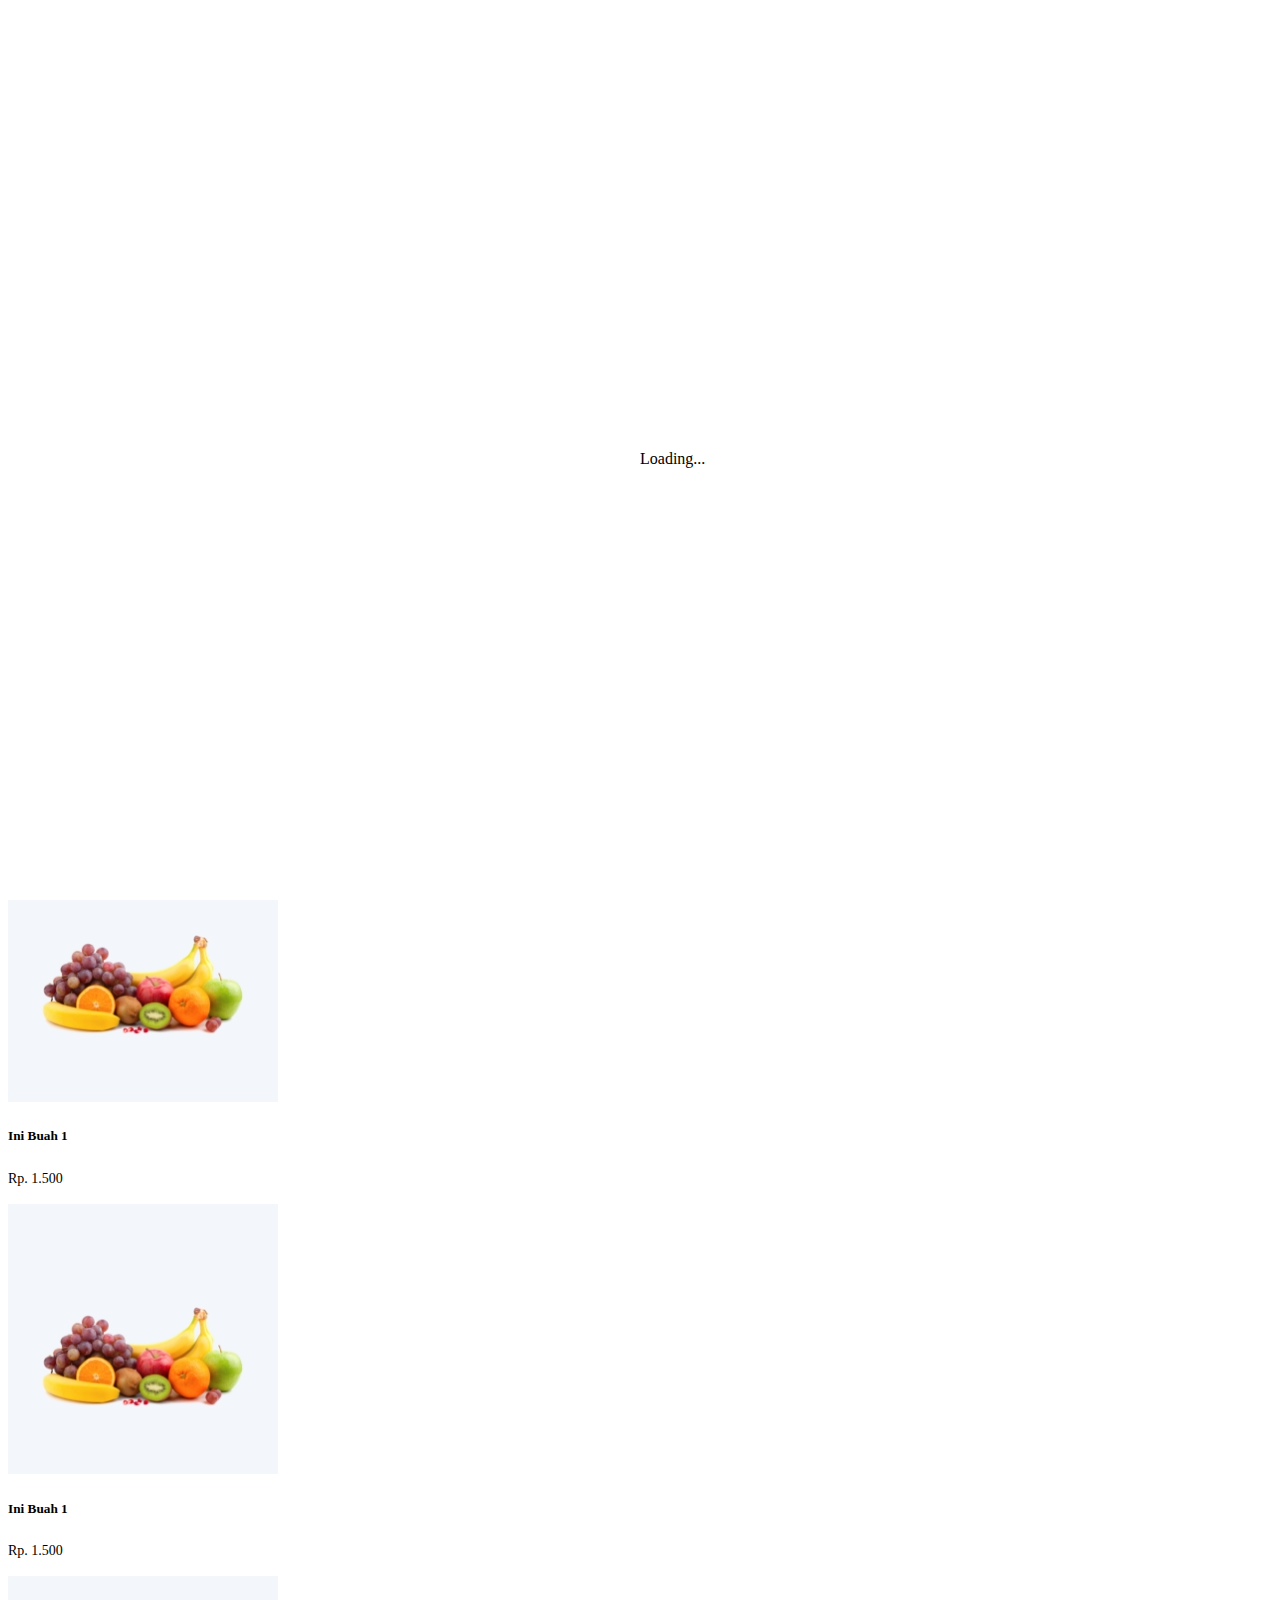
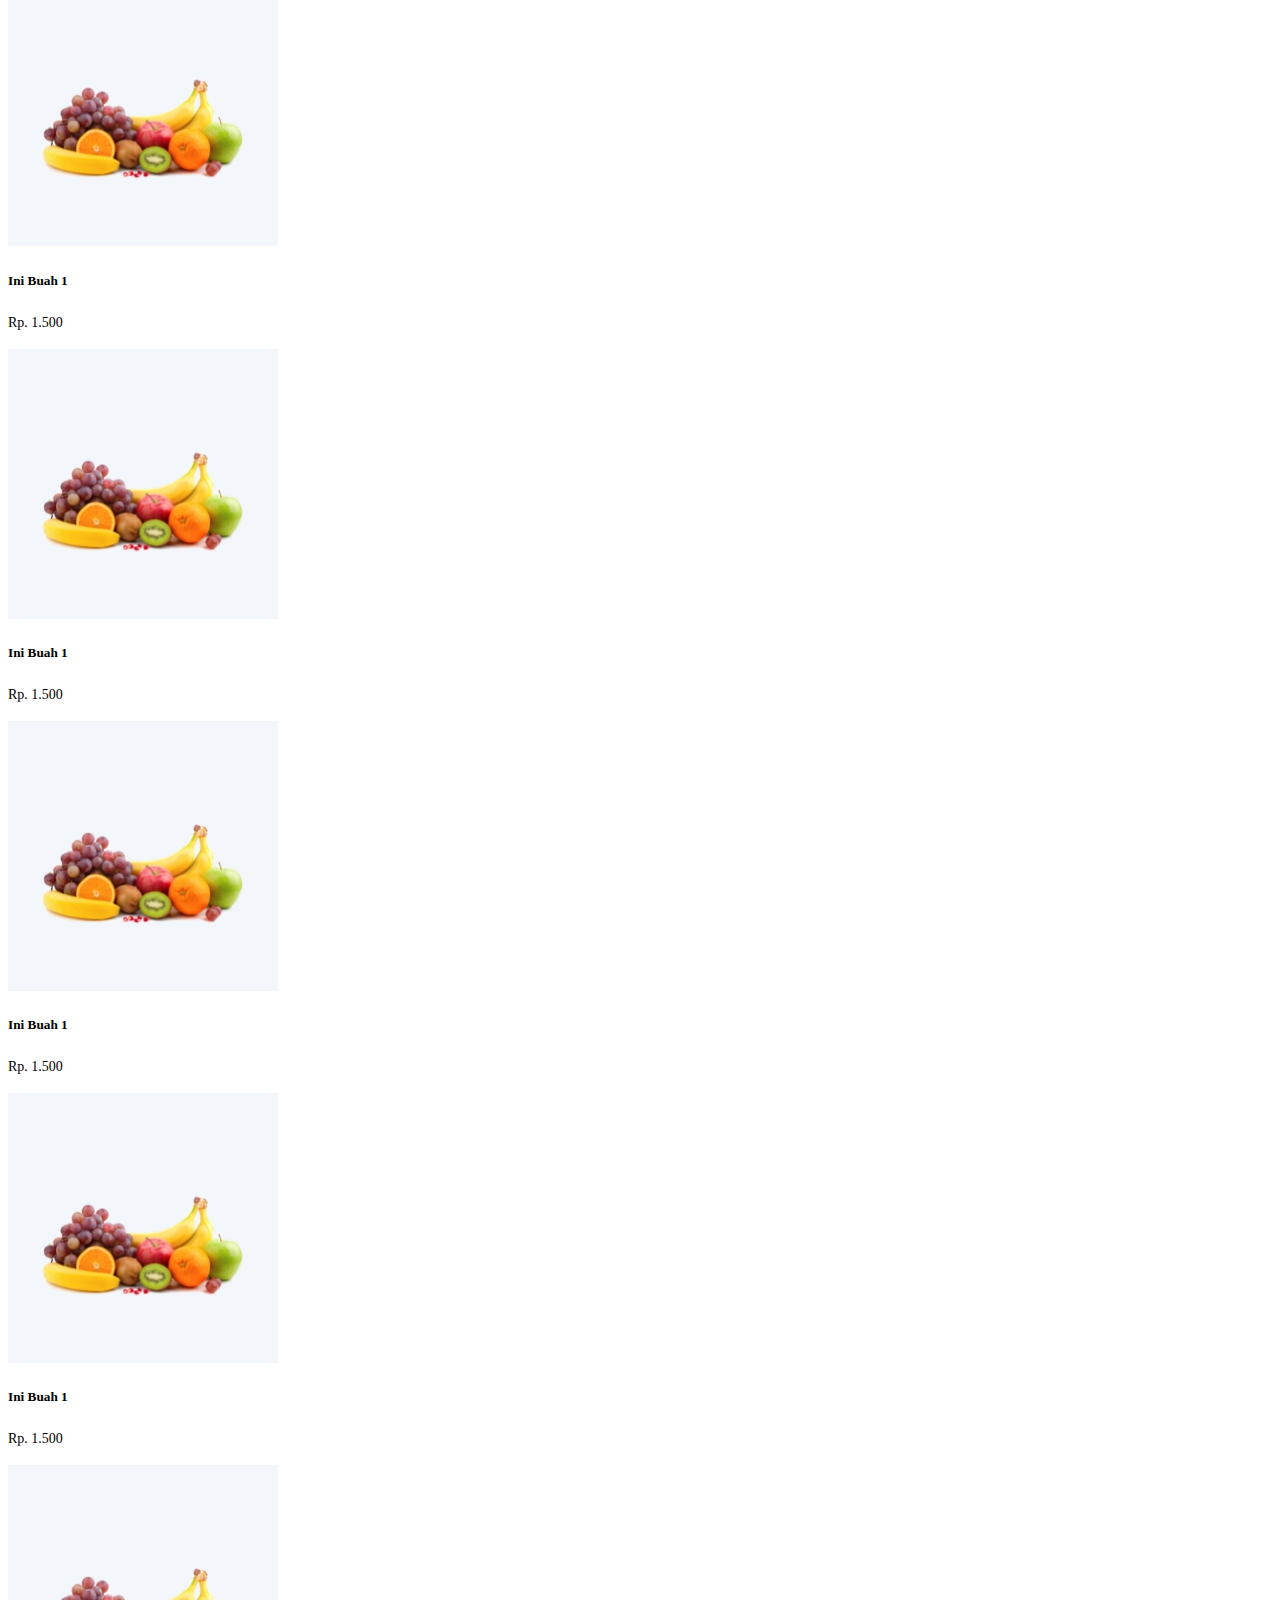
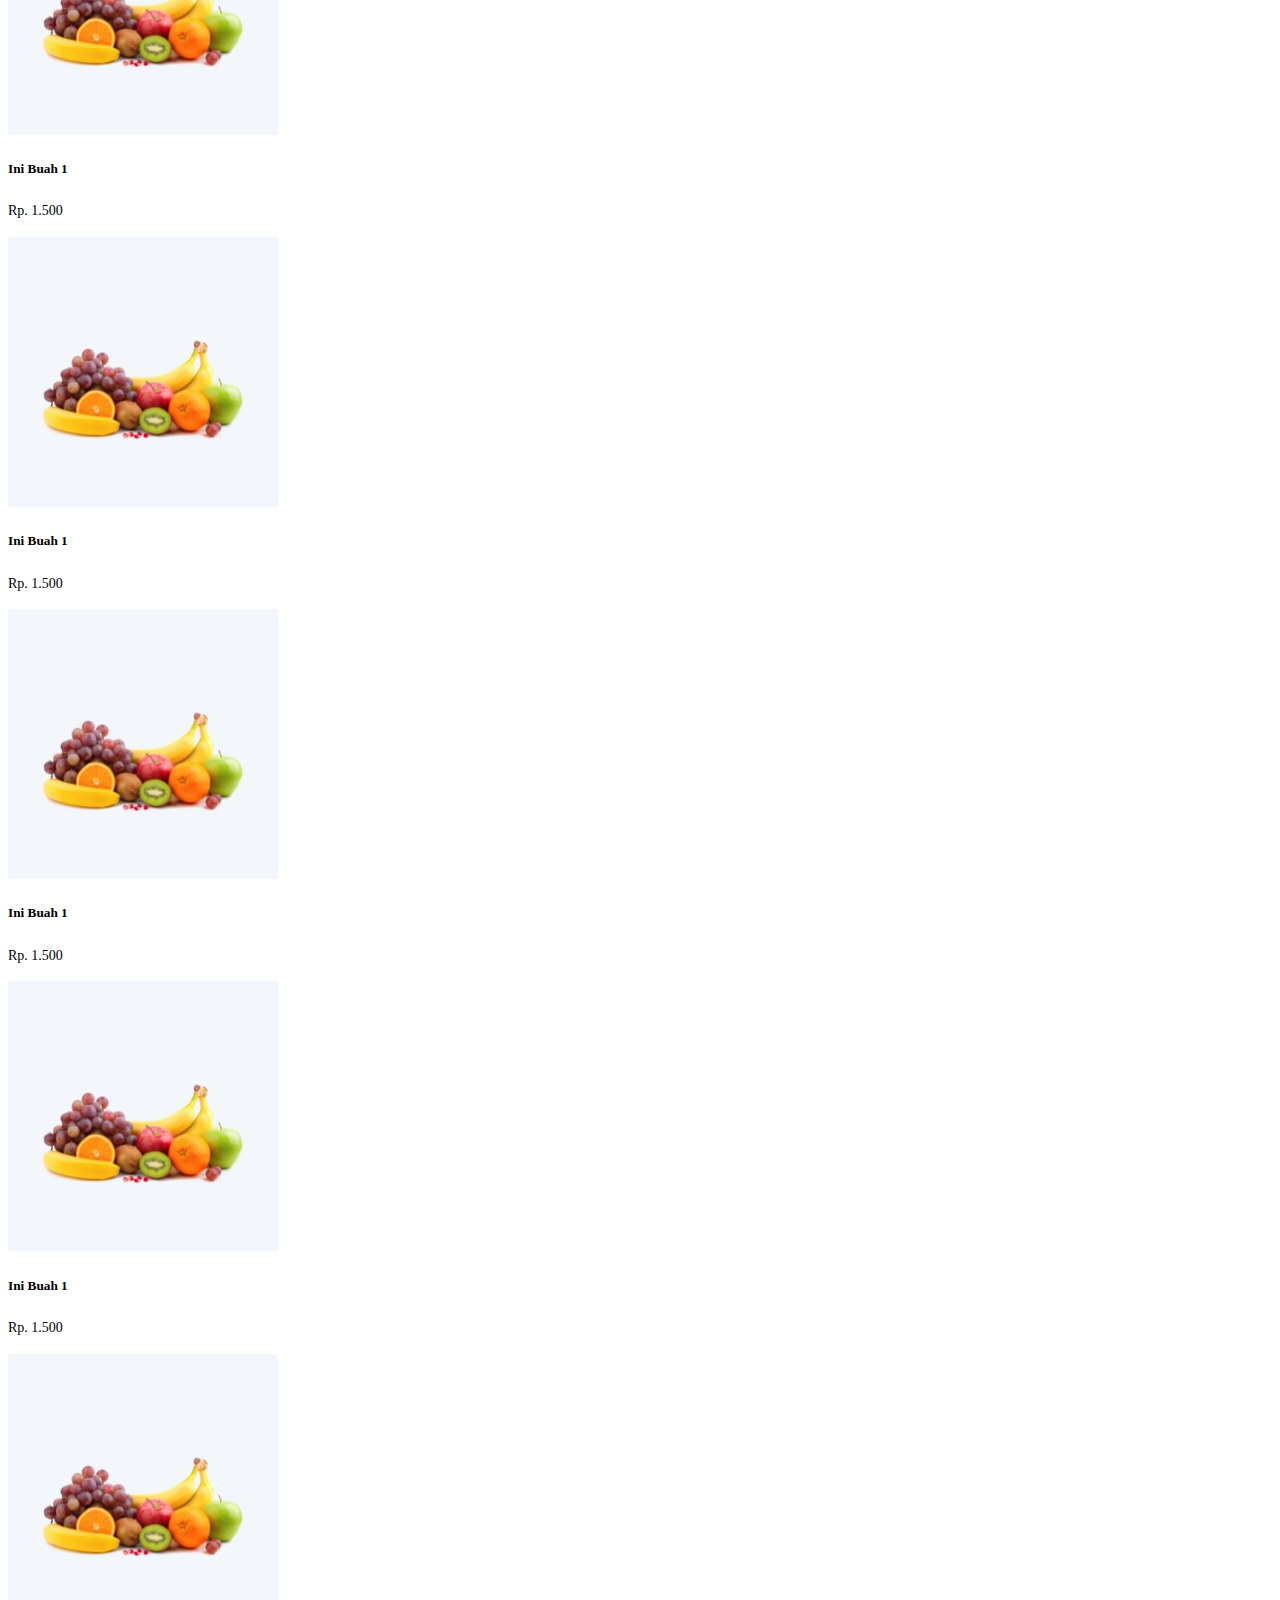
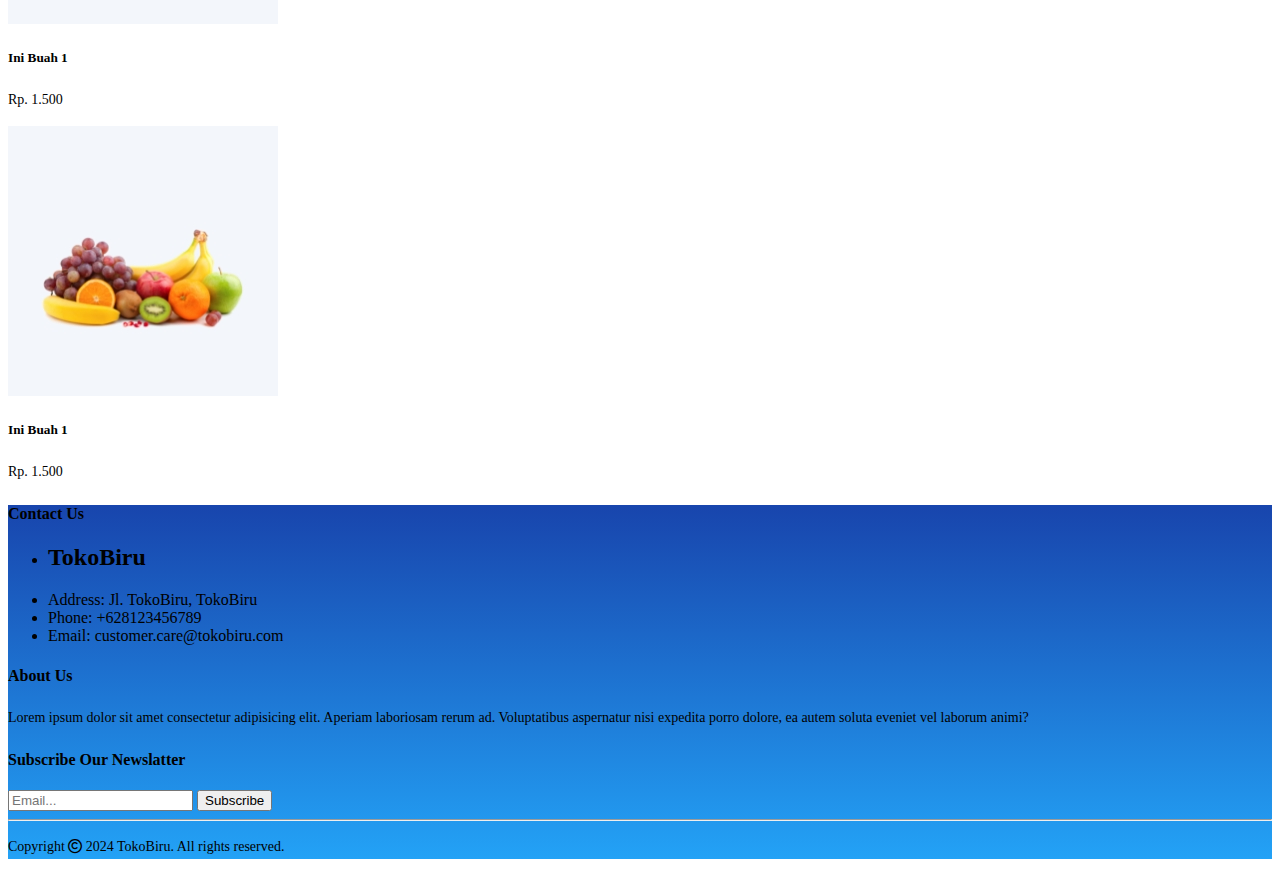
<file: index.html>
<!DOCTYPE html>
<html lang="en">
  <head>
    <!-- Required meta tags -->
    <meta charset="utf-8" />
    <meta name="viewport" content="width=device-width, initial-scale=1" />
    <title>TokoBiru | Homepage</title>
    <!-- Bootstrap CSS -->
    <link href="https://cdn.jsdelivr.net/npm/bootstrap@5.0.2/dist/css/bootstrap.min.css" rel="stylesheet" integrity="sha384-EVSTQN3/azprG1Anm3QDgpJLIm9Nao0Yz1ztcQTwFspd3yD65VohhpuuCOmLASjC" crossorigin="anonymous" />
    <link rel="stylesheet" href="https://cdnjs.cloudflare.com/ajax/libs/font-awesome/6.5.1/css/all.min.css" />
    <link rel="stylesheet" href="https://cdnjs.cloudflare.com/ajax/libs/OwlCarousel2/2.3.4/assets/owl.carousel.min.css" />
    <link rel="stylesheet" href="https://cdnjs.cloudflare.com/ajax/libs/OwlCarousel2/2.3.4/assets/owl.theme.default.min.css" />
    <link href="css/style.css" rel="stylesheet" />
  </head>
  <body>
    <!-- Page Preloder Start -->
    <div id="preloder" class="d-flex justify-content-center">
      <div class="loader spinner-border text-success" role="status">
        <span class="visually-hidden">Loading...</span>
      </div>
    </div>
    <!-- Page Preloder End -->

    <!-- Navbar Start -->
    <!-- <div class="container"> -->
    <nav id="header" class="navbar navbar-expand-lg navbar-dark shadow-sm">
      <div class="container">
        <a class="navbar-brand mx-auto font-monospace" href="index.html">
          <li class="fa fa-home"></li>
          TokoBiru</a
        >
        <button class="navbar-toggler" type="button" data-bs-toggle="collapse" data-bs-target="#navbarNavDropdown" aria-controls="navbarNavDropdown" aria-expanded="false" aria-label="Toggle navigation">
          <span class="navbar-toggler-icon"></span>
        </button>
        <div class="collapse navbar-collapse" id="navbarNavDropdown">
          <form class="d-flex mx-auto flex-fill">
            <input class="form-control mx-2 font-monospace" type="search" placeholder="Cari kebutuhan anda di toko kami..." aria-label="Search" />
            <button class="btn btn-outline-light font-monospace" type="submit">Search</button>
          </form>
          <ul class="navbar-nav mx-auto">
            <li class="nav-item mx-3">
              <a href="#"> <i class="fa fa-store white-icon" data-bs-toggle="tooltip" data-bs-placement="bottom" data-bs-title="Toko"></i> </a>
            </li>
            <li class="nav-item mx-3">
              <a href="#"> <i class="fa fa-envelope white-icon" data-bs-toggle="tooltip" data-bs-placement="bottom" data-bs-title="Pesan"></i> </a>
            </li>
            <li class="nav-item mx-3">
              <a href="#"> <i class="fa fa-heart white-icon" data-bs-toggle="tooltip" data-bs-placement="bottom" data-bs-title="Wishlist"></i> </a>
            </li>
            <li class="nav-item mx-3">
              <a href="#"> <i class="fa fa-shopping-cart white-icon" data-bs-toggle="tooltip" data-bs-placement="bottom" data-bs-title="Keranjang"></i><span class="badge rounded-pill bg-danger small__badge">2</span></a>
            </li>
            <li class="nav-item mx-3">
              <a href="login.html"> <i class="fa fa-user white-icon" data-bs-toggle="tooltip" data-bs-placement="bottom" data-bs-title="Login atau daftar"></i> </a>
            </li>
          </ul>
        </div>
      </div>
    </nav>
    <!-- </div> -->
    <!-- Navbar End -->

    <!-- New Product Start -->
    <section id="new-product">
      <div class="container py-4">
        <div class="row text-start">
          <div class="col">
            <h4 class="font-monospace fw-semibold">Produk Terbaru</h4>
          </div>
        </div>
        <div class="img-container text-center">
          <div class="owl-carousel">
            <div>
              <img src="img/product-1.jpg" alt="product-1" />
            </div>
            <div>
              <img src="img/product-2.jpg" alt="product-2" />
            </div>
            <div>
              <img src="img/product-3.jpg" alt="product-3" />
            </div>
            <div>
              <img src="img/product-5.jpg" alt="product-4" />
            </div>
            <div>
              <img src="img/product-6.jpg" alt="product-5" />
            </div>
          </div>
        </div>
      </div>
    </section>
    <!-- New Product End -->

    <!-- Best Selling Product Start -->
    <section id="best-sell-product">
      <div class="container py-4">
        <div class="row text-start">
          <div class="col">
            <h4 class="font-monospace fw-semibold">Produk Terlaris</h4>
          </div>
        </div>
        <div class="img-container text-center">
          <div class="owl-carousel">
            <div>
              <img src="img/product-1.jpg" alt="product-1" />
            </div>
            <div>
              <img src="img/product-2.jpg" alt="product-2" />
            </div>
            <div>
              <img src="img/product-3.jpg" alt="product-3" />
            </div>
            <div>
              <img src="img/product-5.jpg" alt="product-4" />
            </div>
            <div>
              <img src="img/product-6.jpg" alt="product-5" />
            </div>
          </div>
        </div>
      </div>
    </section>
    <!-- Best Selling Product End -->

    <!-- For You Start -->
    <section id="for-you">
      <div class="container py-4">
        <div class="row text-start">
          <div class="col">
            <h4 class="font-monospace fw-semibold">Untuk Anda</h4>
          </div>
        </div>
        <div class="row justify-content-start">
          <div class="col-md-2 my-2">
            <div class="card">
              <img src="img/product-12.jpg" class="card-img-top" alt="..." />
              <div class="card-body text-start">
                <h5 class="card-title">Ini Buah 1</h5>
                <p class="card-text">Rp. 1.500</p>
              </div>
            </div>
          </div>
          <div class="col-md-2 my-2">
            <div class="card">
              <img src="img/product-12.jpg" class="card-img-top" alt="..." />
              <div class="card-body text-start">
                <h5 class="card-title">Ini Buah 1</h5>
                <p class="card-text">Rp. 1.500</p>
              </div>
            </div>
          </div>
          <div class="col-md-2 my-2">
            <div class="card">
              <img src="img/product-12.jpg" class="card-img-top" alt="..." />
              <div class="card-body text-start">
                <h5 class="card-title">Ini Buah 1</h5>
                <p class="card-text">Rp. 1.500</p>
              </div>
            </div>
          </div>
          <div class="col-md-2 my-2">
            <div class="card">
              <img src="img/product-12.jpg" class="card-img-top" alt="..." />
              <div class="card-body text-start">
                <h5 class="card-title">Ini Buah 1</h5>
                <p class="card-text">Rp. 1.500</p>
              </div>
            </div>
          </div>
          <div class="col-md-2 my-2">
            <div class="card">
              <img src="img/product-12.jpg" class="card-img-top" alt="..." />
              <div class="card-body text-start">
                <h5 class="card-title">Ini Buah 1</h5>
                <p class="card-text">Rp. 1.500</p>
              </div>
            </div>
          </div>
          <div class="col-md-2 my-2">
            <div class="card">
              <img src="img/product-12.jpg" class="card-img-top" alt="..." />
              <div class="card-body text-start">
                <h5 class="card-title">Ini Buah 1</h5>
                <p class="card-text">Rp. 1.500</p>
              </div>
            </div>
          </div>
          <div class="col-md-2 my-2">
            <div class="card">
              <img src="img/product-12.jpg" class="card-img-top" alt="..." />
              <div class="card-body text-start">
                <h5 class="card-title">Ini Buah 1</h5>
                <p class="card-text">Rp. 1.500</p>
              </div>
            </div>
          </div>
          <div class="col-md-2 my-2">
            <div class="card">
              <img src="img/product-12.jpg" class="card-img-top" alt="..." />
              <div class="card-body text-start">
                <h5 class="card-title">Ini Buah 1</h5>
                <p class="card-text">Rp. 1.500</p>
              </div>
            </div>
          </div>
          <div class="col-md-2 my-2">
            <div class="card">
              <img src="img/product-12.jpg" class="card-img-top" alt="..." />
              <div class="card-body text-start">
                <h5 class="card-title">Ini Buah 1</h5>
                <p class="card-text">Rp. 1.500</p>
              </div>
            </div>
          </div>
          <div class="col-md-2 my-2">
            <div class="card">
              <img src="img/product-12.jpg" class="card-img-top" alt="..." />
              <div class="card-body text-start">
                <h5 class="card-title">Ini Buah 1</h5>
                <p class="card-text">Rp. 1.500</p>
              </div>
            </div>
          </div>
          <div class="col-md-2 my-2">
            <div class="card">
              <img src="img/product-12.jpg" class="card-img-top" alt="..." />
              <div class="card-body text-start">
                <h5 class="card-title">Ini Buah 1</h5>
                <p class="card-text">Rp. 1.500</p>
              </div>
            </div>
          </div>
          <div class="col-md-2 my-2">
            <div class="card">
              <img src="img/product-12.jpg" class="card-img-top" alt="..." />
              <div class="card-body text-start">
                <h5 class="card-title">Ini Buah 1</h5>
                <p class="card-text">Rp. 1.500</p>
              </div>
            </div>
          </div>
        </div>
      </div>
    </section>
    <!-- For You End -->

    <!-- Footer Start -->
    <footer id="footer" class="text-white py-4">
      <div class="container">
        <div class="row">
          <div class="col-md-4 font-monospace">
            <h4 class="fw-bold">Contact Us</h4>
            <ul class="list-unstyled">
              <li><h2 class="fw-bold">TokoBiru</h2></li>
              <li>Address: Jl. TokoBiru, TokoBiru</li>
              <li>Phone: +628123456789</li>
              <li>Email: customer.care@tokobiru.com</li>
            </ul>
          </div>
          <div class="col-md-4 font-monospace">
            <h4 class="fw-bold">About Us</h4>
            <p>Lorem ipsum dolor sit amet consectetur adipisicing elit. Aperiam laboriosam rerum ad. Voluptatibus aspernatur nisi expedita porro dolore, ea autem soluta eveniet vel laborum animi?</p>
          </div>
          <div class="col-md-4 font-monospace">
            <h4 class="fw-bold">Subscribe Our Newslatter</h4>
            <form>
              <div class="mb-3 d-flex">
                <input type="email" class="form-control" id="exampleInputEmail1" aria-describedby="emailHelp" placeholder="Email..." />
                <button type="submit" class="btn btn-danger fw-bold">Subscribe</button>
              </div>
            </form>
          </div>
        </div>
        <div class="row">
          <div class="col-md-12 text-center">
            <hr class="bg-light" />
            <p>Copyright <i class="fa-regular fa-copyright"></i> 2024 TokoBiru. All rights reserved.</p>
          </div>
        </div>
      </div>
    </footer>
    <!-- Footer End -->

    <!-- Script Start -->
    <script src="https://ajax.googleapis.com/ajax/libs/jquery/3.5.1/jquery.min.js"></script>
    <script src="https://cdnjs.cloudflare.com/ajax/libs/OwlCarousel2/2.3.4/owl.carousel.min.js"></script>
    <script src="js/main.js"></script>
    <script src="https://cdn.jsdelivr.net/npm/@popperjs/core@2.9.2/dist/umd/popper.min.js" integrity="sha384-IQsoLXl5PILFhosVNubq5LC7Qb9DXgDA9i+tQ8Zj3iwWAwPtgFTxbJ8NT4GN1R8p" crossorigin="anonymous"></script>
    <script src="https://cdn.jsdelivr.net/npm/bootstrap@5.0.2/dist/js/bootstrap.min.js" integrity="sha384-cVKIPhGWiC2Al4u+LWgxfKTRIcfu0JTxR+EQDz/bgldoEyl4H0zUF0QKbrJ0EcQF" crossorigin="anonymous"></script>
    <!-- Script End -->
  </body>
</html>
</file>
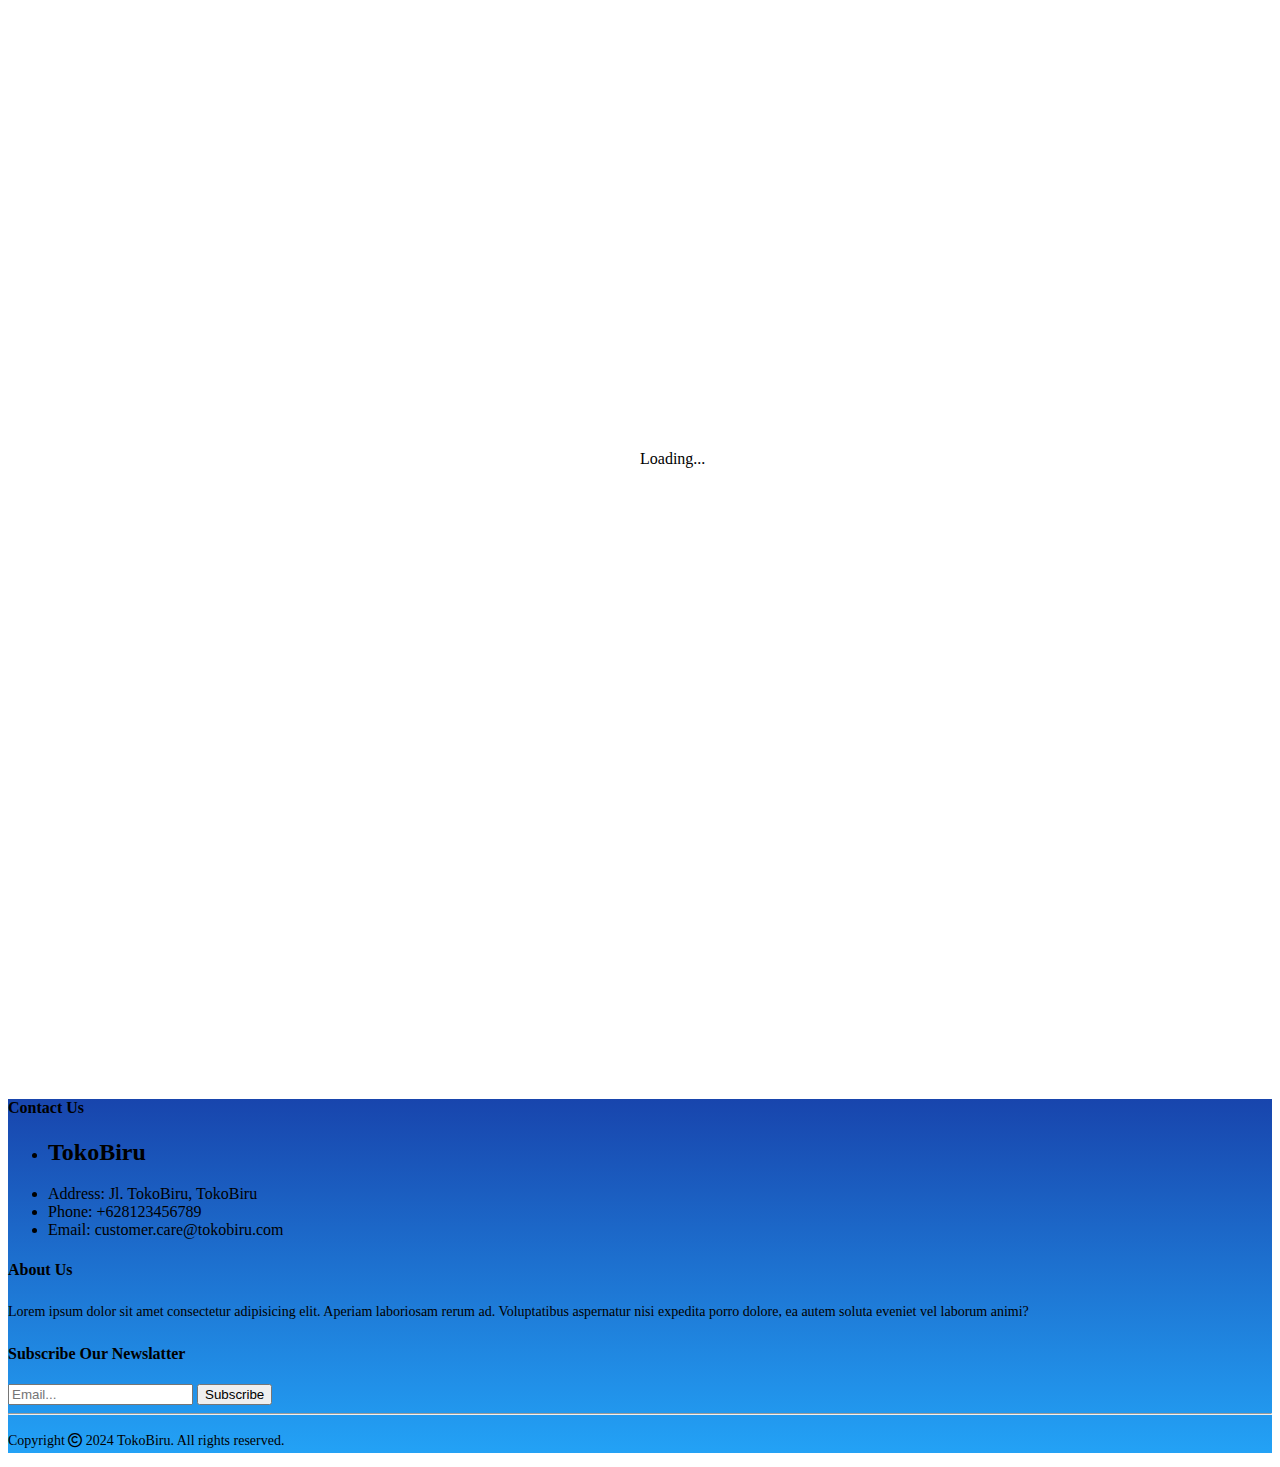
<file: login.html>
<!DOCTYPE html>
<html lang="en">
  <head>
    <!-- Required meta tags -->
    <meta charset="utf-8" />
    <meta name="viewport" content="width=device-width, initial-scale=1" />
    <title>TokoBiru | Login</title>
    <!-- Bootstrap CSS -->
    <link href="https://cdn.jsdelivr.net/npm/bootstrap@5.0.2/dist/css/bootstrap.min.css" rel="stylesheet" integrity="sha384-EVSTQN3/azprG1Anm3QDgpJLIm9Nao0Yz1ztcQTwFspd3yD65VohhpuuCOmLASjC" crossorigin="anonymous" />
    <link rel="stylesheet" href="https://cdnjs.cloudflare.com/ajax/libs/font-awesome/6.5.1/css/all.min.css" />
    <link rel="stylesheet" href="https://cdnjs.cloudflare.com/ajax/libs/OwlCarousel2/2.3.4/assets/owl.carousel.min.css" />
    <link rel="stylesheet" href="https://cdnjs.cloudflare.com/ajax/libs/OwlCarousel2/2.3.4/assets/owl.theme.default.min.css" />
    <link href="css/style.css" rel="stylesheet" />
  </head>
  <body>
    <!-- Page Preloder Start -->
    <div id="preloder" class="d-flex justify-content-center">
      <div class="loader spinner-border text-success" role="status">
        <span class="visually-hidden">Loading...</span>
      </div>
    </div>
    <!-- Page Preloder End -->

    <!-- Navbar Start -->
    <!-- <div class="container"> -->
    <nav id="header" class="navbar navbar-expand-lg navbar-dark shadow-sm">
      <div class="container">
        <a class="navbar-brand mx-auto font-monospace" href="index.html">
          <li class="fa fa-home"></li>
          TokoBiru</a
        >
        <button class="navbar-toggler" type="button" data-bs-toggle="collapse" data-bs-target="#navbarNavDropdown" aria-controls="navbarNavDropdown" aria-expanded="false" aria-label="Toggle navigation">
          <span class="navbar-toggler-icon"></span>
        </button>
        <div class="collapse navbar-collapse" id="navbarNavDropdown">
          <form class="d-flex mx-auto flex-fill">
            <input class="form-control mx-2 font-monospace" type="search" placeholder="Cari kebutuhan anda di toko kami..." aria-label="Search" />
            <button class="btn btn-outline-light font-monospace" type="submit">Search</button>
          </form>
          <ul class="navbar-nav mx-auto">
            <li class="nav-item mx-3">
              <a href="#"> <i class="fa fa-store white-icon" data-bs-toggle="tooltip" data-bs-placement="bottom" data-bs-title="Toko"></i> </a>
            </li>
            <li class="nav-item mx-3">
              <a href="#"> <i class="fa fa-envelope white-icon" data-bs-toggle="tooltip" data-bs-placement="bottom" data-bs-title="Pesan"></i> </a>
            </li>
            <li class="nav-item mx-3">
              <a href="#"> <i class="fa fa-heart white-icon" data-bs-toggle="tooltip" data-bs-placement="bottom" data-bs-title="Wishlist"></i> </a>
            </li>
            <li class="nav-item mx-3">
              <a href="#"> <i class="fa fa-shopping-cart white-icon" data-bs-toggle="tooltip" data-bs-placement="bottom" data-bs-title="Keranjang"></i><span class="badge rounded-pill bg-danger small__badge">2</span></a>
            </li>
            <li class="nav-item mx-3">
              <a href="#"> <i class="fa fa-user white-icon" data-bs-toggle="tooltip" data-bs-placement="bottom" data-bs-title="Login atau daftar"></i> </a>
            </li>
          </ul>
        </div>
      </div>
    </nav>
    <!-- </div> -->
    <!-- Navbar End -->

    <!-- Login Start -->
    <section id="form-login">
      <!-- <div class="container py-4">
        <div class="row justify-content-center">
          <div class="col-lg-4 col-md-6 col-sm-8">
            <div class="card border-3">
              <div class="card-body">
                <img class="user mx-auto d-block mb-4" src="https://i.ibb.co/yVGxFPR/2.png" height="100px" width="100px" />
                <h3 class="mb-4">Silahkan Login</h3>
                <form>
                  <div class="mb-3">
                    <span class="placeholder-glow col-12"></span>
                    <input type="email" class="form-control" id="exampleInputEmail1" aria-describedby="emailHelp" placeholder="Email..." />
                  </div>
                  <div class="mb-3">
                    <label for="exampleInputPassword1" class="form-label">Password</label>
                    <input type="password" class="form-control" id="exampleInputPassword1" />
                  </div>
                  <div class="mb-3 form-check">
                    <input type="checkbox" class="form-check-input" id="exampleCheck1" />
                    <label class="form-check-label" for="exampleCheck1">Check me out</label>
                  </div>
                  <button type="submit" class="btn btn-primary btn-block">Submit</button>
                </form>
                <a href="#" class="d-block text-center mt-3">Forget Password</a>
                <p class="text-center mt-3" style="color: #59238f">Sign-Up</p>
              </div>
            </div>
          </div>
        </div>
      </div> -->

      <div class="section">
        <div class="container">
          <div class="row full-height justify-content-center">
            <div class="col-12 text-center align-self-center py-5">
              <div class="section pb-5 pt-5 pt-sm-2 text-center">
                <h6 class="mb-0 pb-3"><span>Masuk</span><span>Daftar</span></h6>
                <input class="checkbox" type="checkbox" id="reg-log" name="reg-log" />
                <label for="reg-log"></label>
                <div class="card-3d-wrap mx-auto">
                  <div class="card-3d-wrapper">
                    <div class="card-front">
                      <div class="center-wrap">
                        <div class="section text-center">
                          <h4 class="mb-4 pb-3">Masuk</h4>
                          <div class="form-group">
                            <input type="email" name="logemail" class="form-style" placeholder="Your Email" id="logemail" autocomplete="off" />
                            <i class="input-icon uil uil-at"></i>
                          </div>
                          <div class="form-group mt-2">
                            <input type="password" name="logpass" class="form-style" placeholder="Your Password" id="logpass" autocomplete="off" />
                            <i class="input-icon uil uil-lock-alt"></i>
                          </div>
                          <a href="#" class="btn_custom mt-4">submit</a>
                          <p class="mb-0 mt-4 text-center"><a href="#0" class="link">Forgot your password?</a></p>
                        </div>
                      </div>
                    </div>
                    <div class="card-back">
                      <div class="center-wrap">
                        <div class="section text-center">
                          <h4 class="mb-4 pb-3">Daftar</h4>
                          <div class="form-group">
                            <input type="text" name="logname" class="form-style" placeholder="Your Full Name" id="logname" autocomplete="off" />
                            <i class="input-icon uil uil-user"></i>
                          </div>
                          <div class="form-group mt-2">
                            <input type="email" name="logemail" class="form-style" placeholder="Your Email" id="logemail" autocomplete="off" />
                            <i class="input-icon uil uil-at"></i>
                          </div>
                          <div class="form-group mt-2">
                            <input type="password" name="logpass" class="form-style" placeholder="Your Password" id="logpass" autocomplete="off" />
                            <i class="input-icon uil uil-lock-alt"></i>
                          </div>
                          <a href="#" class="btn_custom mt-4">submit</a>
                        </div>
                      </div>
                    </div>
                  </div>
                </div>
              </div>
            </div>
          </div>
        </div>
      </div>
    </section>
    <!-- Login End -->

    <!-- Footer Start -->
    <footer id="footer" class="text-white py-4">
      <div class="container">
        <div class="row">
          <div class="col-md-4 font-monospace">
            <h4 class="fw-bold">Contact Us</h4>
            <ul class="list-unstyled">
              <li><h2 class="fw-bold">TokoBiru</h2></li>
              <li>Address: Jl. TokoBiru, TokoBiru</li>
              <li>Phone: +628123456789</li>
              <li>Email: customer.care@tokobiru.com</li>
            </ul>
          </div>
          <div class="col-md-4 font-monospace">
            <h4 class="fw-bold">About Us</h4>
            <p>Lorem ipsum dolor sit amet consectetur adipisicing elit. Aperiam laboriosam rerum ad. Voluptatibus aspernatur nisi expedita porro dolore, ea autem soluta eveniet vel laborum animi?</p>
          </div>
          <div class="col-md-4 font-monospace">
            <h4 class="fw-bold">Subscribe Our Newslatter</h4>
            <form>
              <div class="mb-3 d-flex">
                <input type="email" class="form-control" id="exampleInputEmail1" aria-describedby="emailHelp" placeholder="Email..." />
                <button type="submit" class="btn btn-danger fw-bold">Subscribe</button>
              </div>
            </form>
          </div>
        </div>
        <div class="row">
          <div class="col-md-12 text-center">
            <hr class="bg-light" />
            <p>Copyright <i class="fa-regular fa-copyright"></i> 2024 TokoBiru. All rights reserved.</p>
          </div>
        </div>
      </div>
    </footer>
    <!-- Footer End -->

    <!-- Script Start -->
    <script src="https://ajax.googleapis.com/ajax/libs/jquery/3.5.1/jquery.min.js"></script>
    <script src="https://cdnjs.cloudflare.com/ajax/libs/OwlCarousel2/2.3.4/owl.carousel.min.js"></script>
    <script src="js/main.js"></script>
    <script src="https://cdn.jsdelivr.net/npm/@popperjs/core@2.9.2/dist/umd/popper.min.js" integrity="sha384-IQsoLXl5PILFhosVNubq5LC7Qb9DXgDA9i+tQ8Zj3iwWAwPtgFTxbJ8NT4GN1R8p" crossorigin="anonymous"></script>
    <script src="https://cdn.jsdelivr.net/npm/bootstrap@5.0.2/dist/js/bootstrap.min.js" integrity="sha384-cVKIPhGWiC2Al4u+LWgxfKTRIcfu0JTxR+EQDz/bgldoEyl4H0zUF0QKbrJ0EcQF" crossorigin="anonymous"></script>
    <!-- Script End -->
  </body>
</html>
</file>
<file: css/style.css>
#header,
#footer {
  background-color: #20c92e;
  /* background: linear-gradient(#22f7a5, #20c92e); */
  background: linear-gradient(#1845ad, #23a2f6);
}

.white-icon {
  color: white; /* Mengatur warna ikon menjadi putih */
}

/* Preloder Start */
#preloder {
  position: fixed;
  width: 100%;
  height: 100%;
  top: 0;
  left: 0;
  z-index: 999999;
  background: #ffffff;
  transition: opacity 1s ease;
}

.loader {
  width: 40px;
  height: 40px;
  position: absolute;
  top: 50%;
  left: 50%;
}
/* Preloder End */

/* Custom Badge Size Start */
.small__badge {
  font-size: 0.75rem;
  padding: 0.2rem 0.4rem;
}
/* Custom Badge Size End */

#for-you > card {
  width: 100%;
}

body {
  overflow-x: hidden;
}
a {
  cursor: pointer;
  transition: all 200ms linear;
}
a:hover {
  text-decoration: none;
}
.link {
  color: #c4c3ca;
  text-decoration: none;
}
.link:hover {
  color: #ffeba7;
}
p {
  font-weight: 500;
  font-size: 14px;
  line-height: 1.7;
}
h4 {
  font-weight: 600;
}
h6 span {
  padding: 0 20px;
  text-transform: uppercase;
  font-weight: 700;
}
.section {
  position: relative;
  width: 100%;
  display: block;
}
.full-height {
  min-height: 100vh;
}
[type="checkbox"]:checked,
[type="checkbox"]:not(:checked) {
  position: absolute;
  left: -9999px;
}
.checkbox:checked + label,
.checkbox:not(:checked) + label {
  position: relative;
  display: block;
  text-align: center;
  width: 60px;
  height: 16px;
  border-radius: 8px;
  padding: 0;
  margin: 10px auto;
  cursor: pointer;
  background-color: #ffeba7;
}
.checkbox:checked + label:before,
.checkbox:not(:checked) + label:before {
  position: absolute;
  display: block;
  width: 36px;
  height: 36px;
  border-radius: 50%;
  color: #ffeba7;
  background-color: #102770;
  font-family: "Font Awesome 6 Free";
  content: "\f111";
  z-index: 20;
  top: -10px;
  left: -10px;
  line-height: 36px;
  text-align: center;
  font-size: 24px;
  transition: all 0.5s ease;
}
.checkbox:checked + label:before {
  transform: translateX(44px) rotate(-270deg);
}

.card-3d-wrap {
  position: relative;
  width: 440px;
  max-width: 100%;
  height: 400px;
  -webkit-transform-style: preserve-3d;
  transform-style: preserve-3d;
  perspective: 800px;
  margin-top: 60px;
}
.card-3d-wrapper {
  width: 100%;
  height: 100%;
  position: absolute;
  top: 0;
  left: 0;
  -webkit-transform-style: preserve-3d;
  transform-style: preserve-3d;
  transition: all 600ms ease-out;
}
.card-front,
.card-back {
  width: 100%;
  height: 100%;
  background-color: #23a2f6;
  background-position: bottom center;
  background-repeat: no-repeat;
  background-size: 300%;
  position: absolute;
  border-radius: 6px;
  left: 0;
  top: 0;
  -webkit-transform-style: preserve-3d;
  transform-style: preserve-3d;
  -webkit-backface-visibility: hidden;
  -moz-backface-visibility: hidden;
  -o-backface-visibility: hidden;
  backface-visibility: hidden;
}
.card-back {
  transform: rotateY(180deg);
}
.checkbox:checked ~ .card-3d-wrap .card-3d-wrapper {
  transform: rotateY(180deg);
}
.center-wrap {
  position: absolute;
  width: 100%;
  padding: 0 35px;
  top: 50%;
  left: 0;
  transform: translate3d(0, -50%, 35px) perspective(100px);
  z-index: 20;
  display: block;
}

.form-group {
  position: relative;
  display: block;
  margin: 0;
  padding: 0;
}
.form-style {
  padding: 13px 20px;
  padding-left: 55px;
  height: 48px;
  width: 100%;
  font-weight: 500;
  border-radius: 4px;
  font-size: 14px;
  line-height: 22px;
  letter-spacing: 0.5px;
  outline: none;
  color: #c4c3ca;
  background-color: #1f2029;
  border: none;
  -webkit-transition: all 200ms linear;
  transition: all 200ms linear;
  box-shadow: 0 4px 8px 0 rgba(21, 21, 21, 0.2);
}
.form-style:focus,
.form-style:active {
  border: none;
  outline: none;
  box-shadow: 0 4px 8px 0 rgba(21, 21, 21, 0.2);
}
.input-icon {
  position: absolute;
  top: 0;
  left: 18px;
  height: 48px;
  font-size: 24px;
  line-height: 48px;
  text-align: left;
  color: #ffeba7;
  -webkit-transition: all 200ms linear;
  transition: all 200ms linear;
}

.form-group input:-ms-input-placeholder {
  color: #c4c3ca;
  opacity: 0.7;
  -webkit-transition: all 200ms linear;
  transition: all 200ms linear;
}
.form-group input::-moz-placeholder {
  color: #c4c3ca;
  opacity: 0.7;
  -webkit-transition: all 200ms linear;
  transition: all 200ms linear;
}
.form-group input:-moz-placeholder {
  color: #c4c3ca;
  opacity: 0.7;
  -webkit-transition: all 200ms linear;
  transition: all 200ms linear;
}
.form-group input::-webkit-input-placeholder {
  color: #c4c3ca;
  opacity: 0.7;
  -webkit-transition: all 200ms linear;
  transition: all 200ms linear;
}
.form-group input:focus:-ms-input-placeholder {
  opacity: 0;
  -webkit-transition: all 200ms linear;
  transition: all 200ms linear;
}
.form-group input:focus::-moz-placeholder {
  opacity: 0;
  -webkit-transition: all 200ms linear;
  transition: all 200ms linear;
}
.form-group input:focus:-moz-placeholder {
  opacity: 0;
  -webkit-transition: all 200ms linear;
  transition: all 200ms linear;
}
.form-group input:focus::-webkit-input-placeholder {
  opacity: 0;
  -webkit-transition: all 200ms linear;
  transition: all 200ms linear;
}

.btn_custom {
  border-radius: 4px;
  height: 44px;
  font-size: 13px;
  font-weight: 600;
  text-transform: uppercase;
  -webkit-transition: all 200ms linear;
  transition: all 200ms linear;
  padding: 0 30px;
  letter-spacing: 1px;
  display: -webkit-inline-flex;
  display: -ms-inline-flexbox;
  display: inline-flex;
  -webkit-align-items: center;
  -moz-align-items: center;
  -ms-align-items: center;
  align-items: center;
  -webkit-justify-content: center;
  -moz-justify-content: center;
  -ms-justify-content: center;
  justify-content: center;
  -ms-flex-pack: center;
  text-align: center;
  border: none;
  text-decoration: none;
  background-color: #ffeba7;
  color: #102770;
  box-shadow: 0 8px 24px 0 rgba(255, 235, 167, 0.2);
}
.btn_custom:active,
.btn_custom:focus {
  background-color: #102770;
  color: #ffeba7;
  box-shadow: 0 8px 24px 0 rgba(16, 39, 112, 0.2);
}
.btn_custom:hover {
  background-color: #102770;
  color: #ffeba7;
  box-shadow: 0 8px 24px 0 rgba(16, 39, 112, 0.2);
}
</file>
